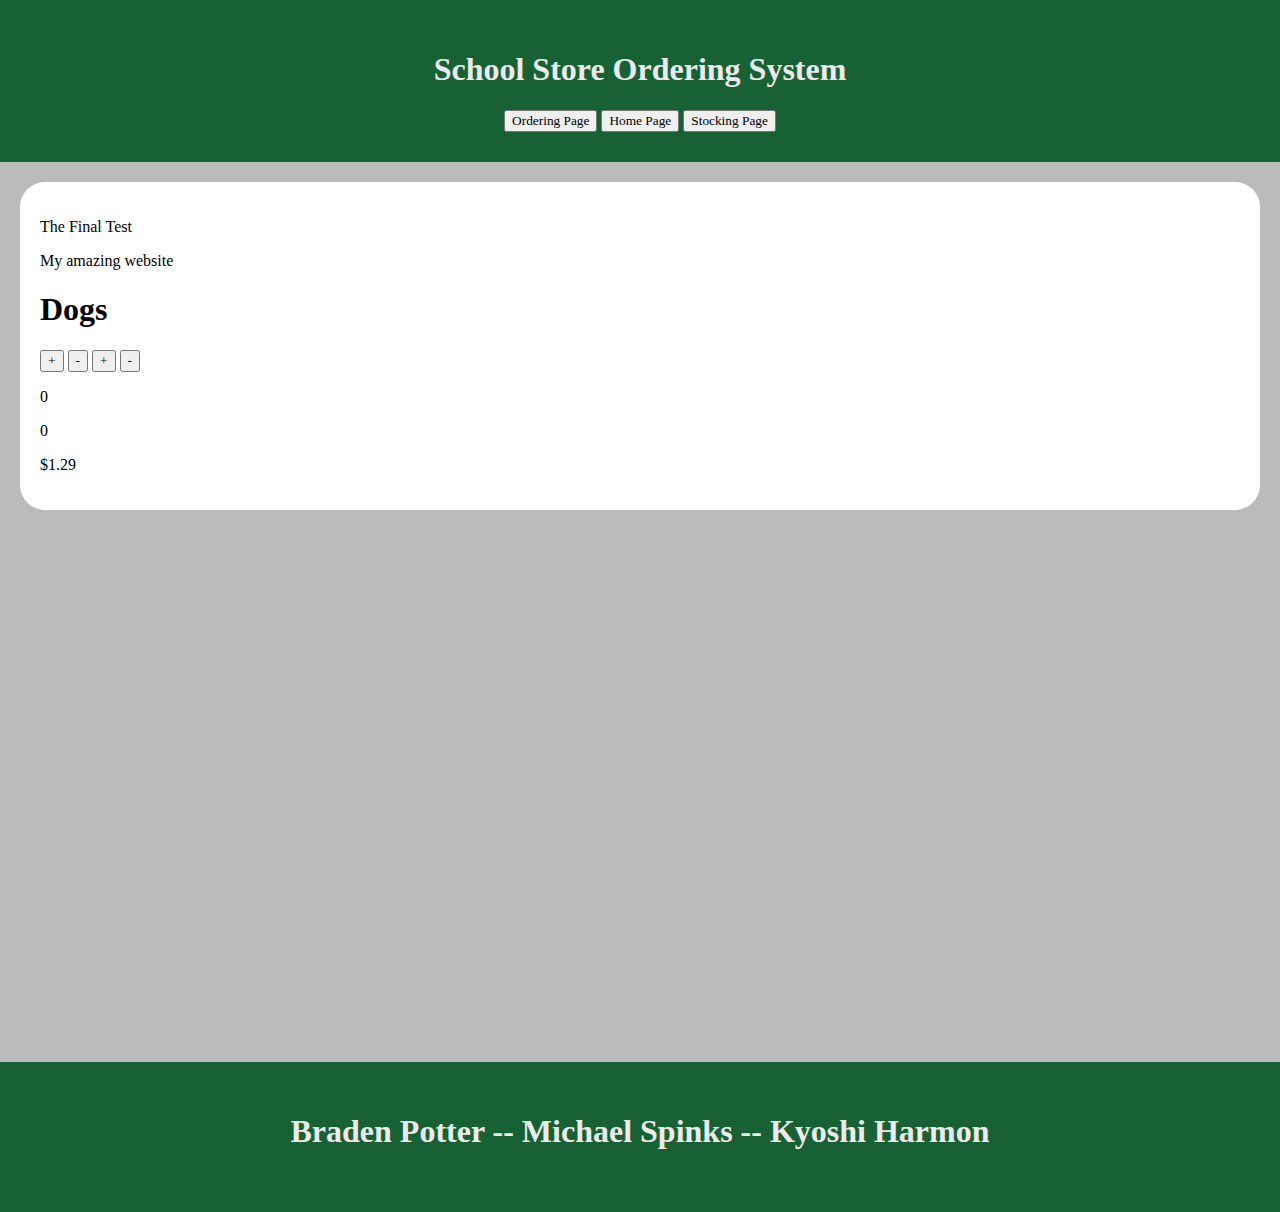
<file: TestLive/SchoolStoreProject/index.html>
<html>

<!--Links the css page and the js page to the home page-->
<head>
    <link rel="stylesheet" href="mainStyle.css">
    <script src="Scripts/script.js"></script>
</head>

<body>
    <div class="header">
        <!--The header with buttons to change the page-->
        <h1>School Store Ordering System</h1>
        <button onclick="changePage('orderingpage.html')">Ordering Page</button>
        <button onclick="changePage('index.html')">Home Page</button>
        <button onclick="changePage('stockingpage.html')">Stocking Page</button>
    </div>


    <div class="content">
        <div class="contentContainer">
            <!--The main area of the website-->
<p>The Final Test</p>
<p>My amazing website</p>
<h1>Dogs</h1>
<button onclick="myFunction('up', 'Counter1')">+</button>
<button onclick="myFunction('down' , 'Counter1')">-</button>

<button onclick="myFunction('up', 'Counter2')">+</button>
<button onclick="myFunction('down', 'Counter2')">-</button>

<p id="Counter1">0</p>
<p id='Counter2'>0</p>
<p id="Price1">$1.29</p>
</div>

</div>


<div class="footer">
    <h1>Braden Potter -- Michael Spinks -- Kyoshi Harmon</h1>
</div>
</body>




</html>
</file>
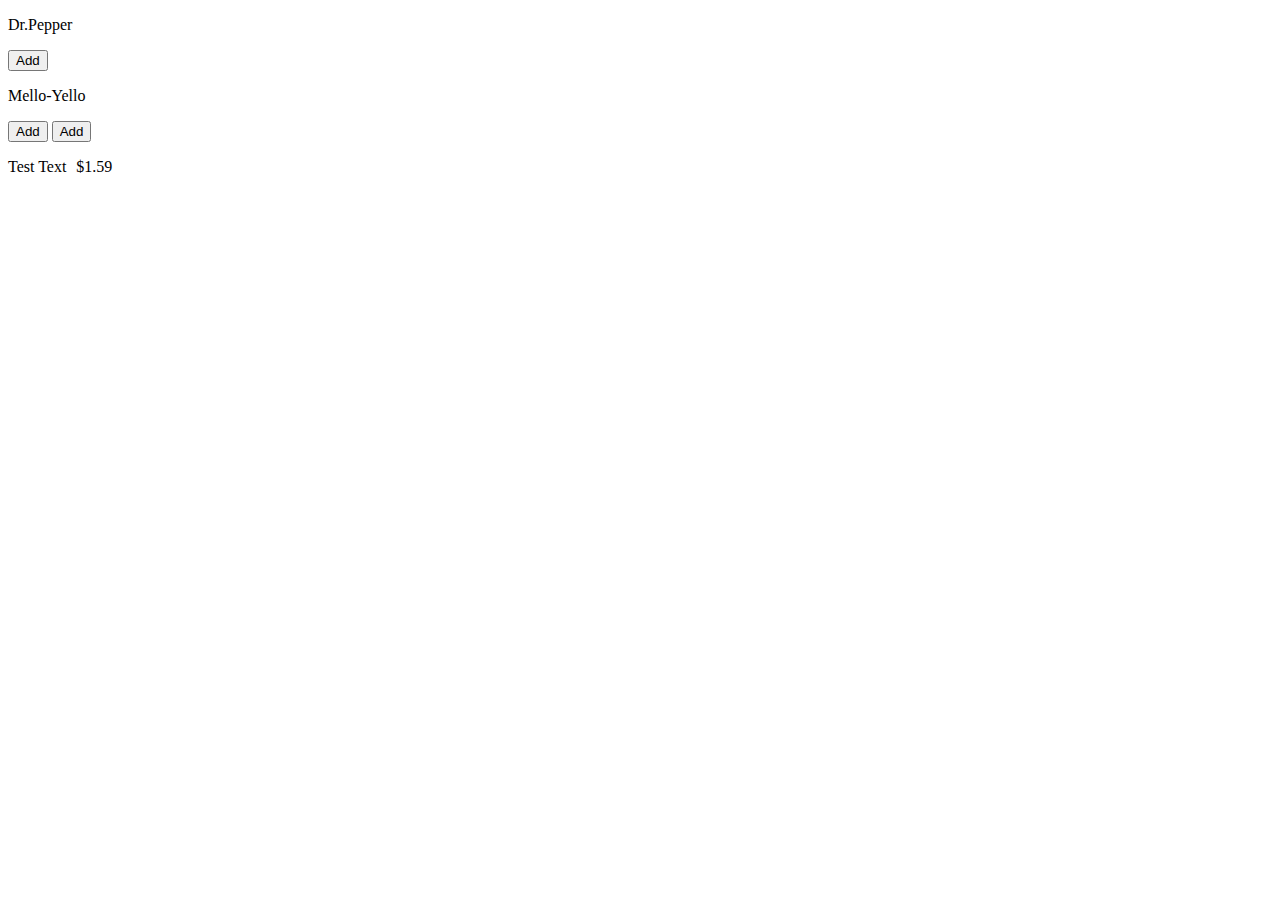
<file: Test.html>
<!DOCTYPE html>
<html lang="en">
<head>
    <meta charset="UTF-8">
    <meta http-equiv="X-UA-Compatible" content="IE=edge">
    <meta name="viewport" content="width=device-width, initial-scale=1.0">
    <title>Document</title>
    <link rel="stylesheet" href="Test.css">
</head>
<body>
    <p id="Counter1">Dr.Pepper</p>
    <button onclick= "myFunction('Dr.Pepper', 'Counter1')" id="BtnTest">Add</button>

    <p id="Counter2">Mello-Yello</p>
    <button onclick= "myFunction('Mello-Yello', 'Counter2')" id="BtnTest">Add</button>


    <button onclick= "TestFunction()" id="BtnTest">Add</button>

    <div id="Container">
    <p>Test Text</p> <p> $1.59</p>
        </div>

    <script src="TestScript.js"></script>
</body>
</html>
</file>
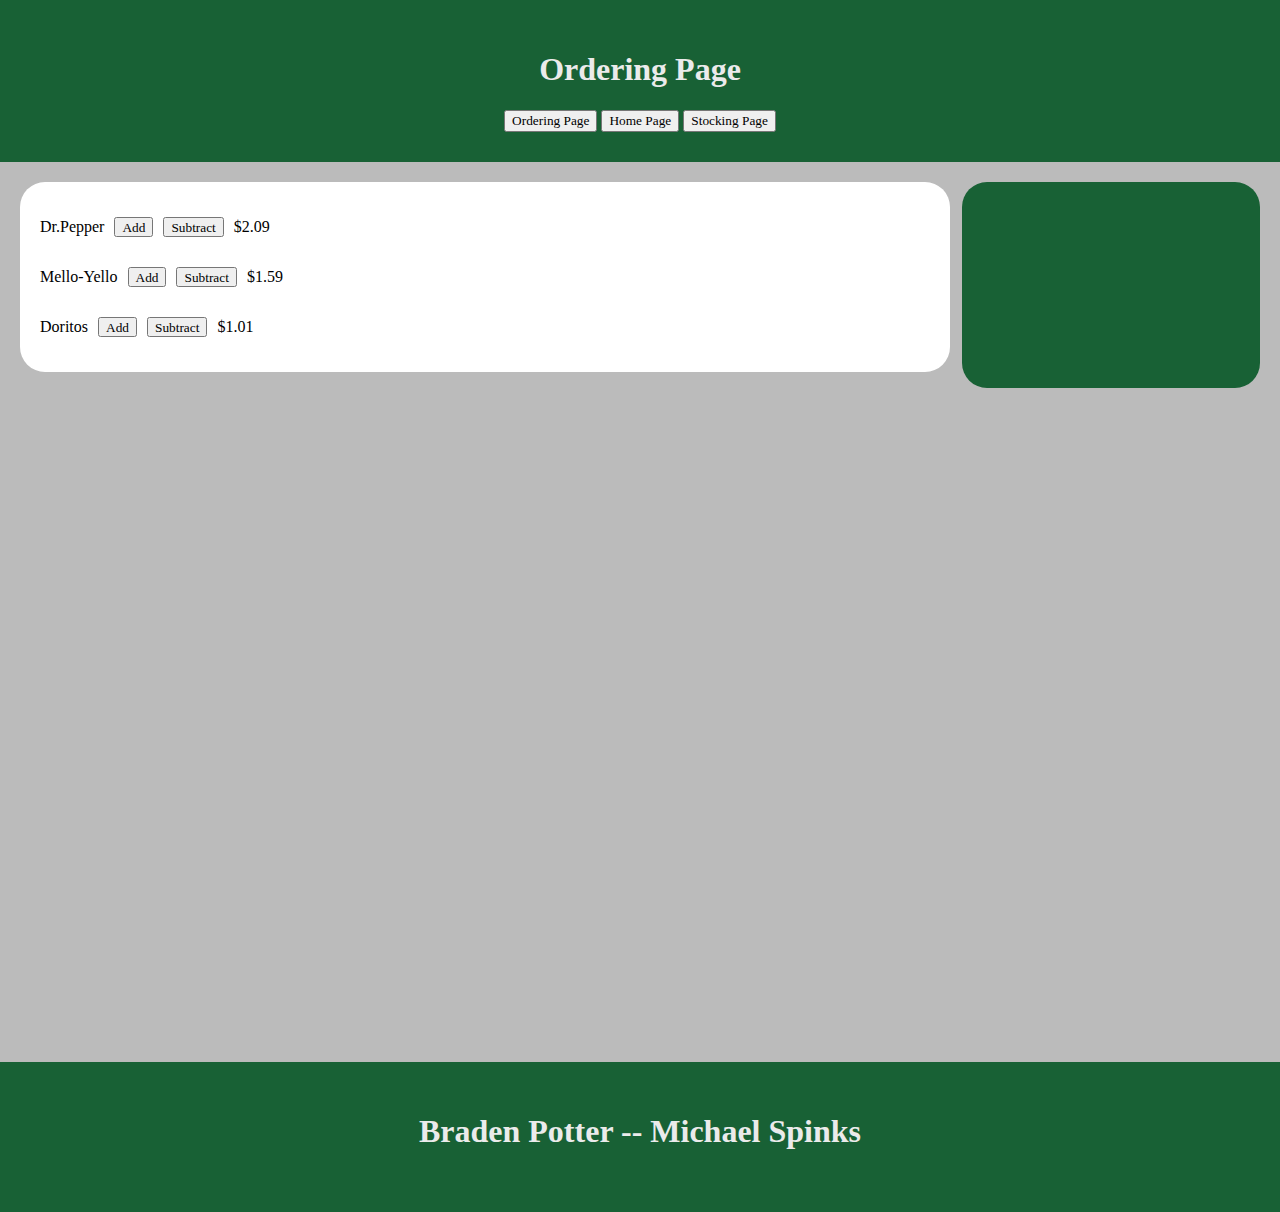
<file: TestLive/SchoolStoreProject/orderingpage.html>
</html>
    <head>
        <!--Links the css page and the js page to the stocking page-->
        <link rel="stylesheet" href="style.css">
        <script src="Scripts/script.js"></script>
    </head>

    <body>
        <!--The "sidenav" used to display the current order (like the cart on amazon)-->
        

          
        <div class="header">
            <!--The header with buttons to change the page-->
            <h1>Ordering Page</h1>
            <button onclick="changePage('orderingpage.html')">Ordering Page</button>
            <button onclick="changePage('index.html')">Home Page</button>
            <button onclick="changePage('stockingpage.html')">Stocking Page</button>
        </div>


        <div id ="content" class="content">
            <div id="mySidenav" class="sidenav">
            </div>
        <div id ="contentContainer" class="contentContainer">

            <div class="container" id="Dr.PepperCtn">
                <p id="Counter1">Dr.Pepper</p>
                <button onclick= "myFunction('Dr.Pepper', 'Counter1', 'Price1')" id="BtnTest">Add</button>
                <button onclick= "SubFunction('Dr.Pepper', 'Price1')" id="BtnTest">Subtract</button>
                <p id="Price1">$2.09</p>
                </div>

                <div class="container" id="Mello-YelloCtn">
                    <p id="Counter2">Mello-Yello</p>
                <button onclick= "myFunction('Mello-Yello', 'Counter2', 'Price2')" id="BtnTest">Add</button>
                <button onclick= "SubFunction('Mello-Yello', 'Price2')" id="BtnTest">Subtract</button>
                <p id="Price2">$1.59</p>
                    </div>

                    <div class="container" id="DoritosCtn">
                        <p id="Counter3">Doritos</p>
                    <button onclick= "myFunction('Doritos', 'Counter3', 'Price3')" id="BtnTest">Add</button>
                    <button onclick= "SubFunction('Doritos', 'Price3')" id="BtnTest">Subtract</button>
                    <p id="Price3">$1.01</p>
                        </div>
        </div>
    
    
    </div>


    <div id ="footer" class="footer">
        <h1>Braden Potter -- Michael Spinks</h1>
    </div>
    </body>
</div>
</html>
</file>
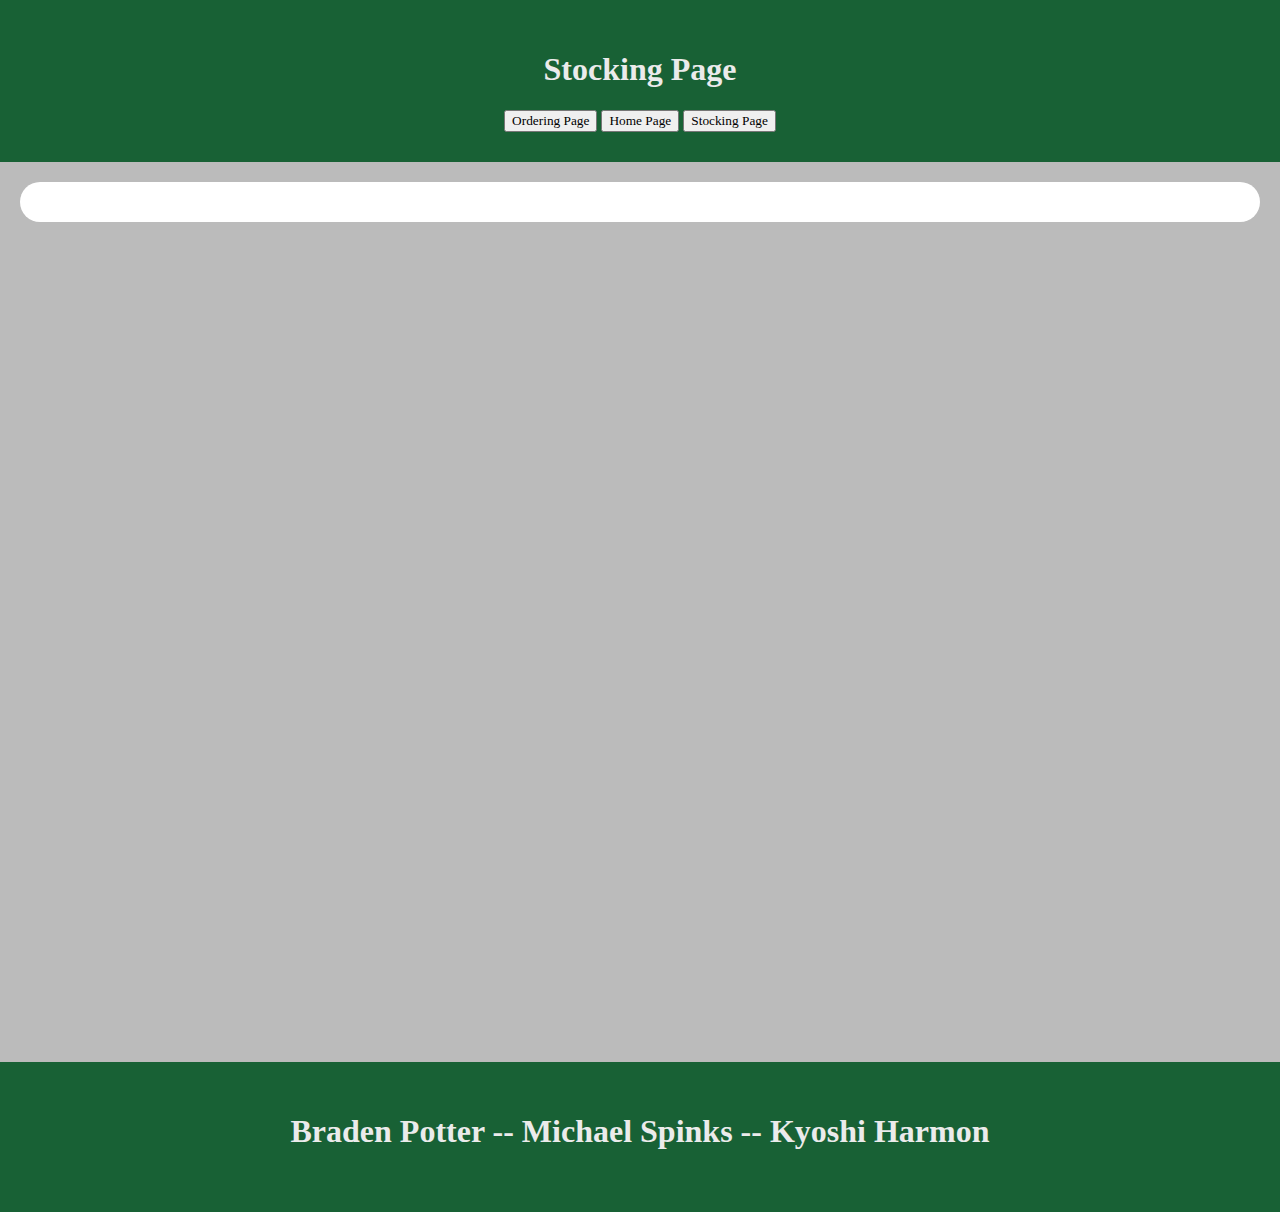
<file: TestLive/SchoolStoreProject/stockingpage.html>
<html>
    <!--Links the css page and the js page to the stocking page-->
    <head>
        <link rel="stylesheet" href="mainStyle.css">
        <script src="Scripts/script.js"></script>
    </head>

    <body>
        <div class="header">
            <!--The header with buttons to change the page-->
            <h1>Stocking Page</h1>
            <button onclick="changePage('orderingpage.html')">Ordering Page</button>
            <button onclick="changePage('index.html')">Home Page</button>
            <button onclick="changePage('stockingpage.html')">Stocking Page</button>
        </div>
        <div class="content">
        <div class="contentContainer">
            <!--Main content area-->
   
        </div>
        </div>
    
    <div class="footer">
        <h1>Braden Potter -- Michael Spinks -- Kyoshi Harmon</h1>
    </div>
    </body>
</html>
</file>
<file: TestLive/SchoolStoreProject/mainStyle.css>
* {
    box-sizing: border-box;
    font-family: Memphis;
  }
  
  body {
    margin: 0;
    font-family: Arial, Helvetica, sans-serif;
    position: relative;
  }

  /* Style the content */
  .content {
    padding: 20px;
    display: block;
    margin-top: auto;
    background-color: rgb(187, 187, 187);
    height: 100%;
  }

  .content .contentContainer {
    background-color: white;
    padding: 20px;
    border-radius: 25px;
    float: left;
    width: 100%;
    height: auto;
  }

  

  .header {
    background-color: #186135;
    height: auto;
    text-align: center;
    padding-top: 30px;
    padding-bottom: 30px;
    color: rgb(235, 235, 235);
  }

  .footer {
    background-color: #186135;
    height: 150px;
    text-align: center;
    padding-top: 30px;
    color: rgb(235, 235, 235);
  }

  html {
    background-color: lightgray;
  }
</file>
<file: Test.css>
#Container {
    display: flex;
}
#Container p {
    display: flex;
    margin-right: 10px;
}
</file>
<file: TestLive/SchoolStoreProject/style.css>
* {
    box-sizing: border-box;
    font-family: Memphis;
  }
  
  body {
    margin: 0;
    font-family: Arial, Helvetica, sans-serif;
    position: relative;
  }

  
  #BtnCounter {
    height: 50px;
    width: 50px;
    font-size: 18px;
  }
  
  /* Style the content */
  .content {
    padding: 20px;
    display: block;
    margin-top: auto;
    background-color: rgb(187, 187, 187);
    height: 100%;
  }

  .content .contentContainer {
    background-color: white;
    padding: 20px;
    border-radius: 25px;
    float: left;
    width: 75%;
    height: auto;
  }

  

  .header {
    background-color: #186135;
    height: auto;
    text-align: center;
    padding-top: 30px;
    padding-bottom: 30px;
    color: rgb(235, 235, 235);
  }

  .footer {
    background-color: #186135;
    height: 150px;
    text-align: center;
    padding-top: 30px;
    color: rgb(235, 235, 235);
  }

  html {
    background-color: rgb(187, 187, 187);
  }

  .sidenav {
    display: block;
    background-color: #186135;
    float: right;
    width: 24%;
    z-index: 1;
    border-radius: 25px;
    height: auto;
    min-height: 24%;
  }

  .container {
    display: flex;
}
.container button {
  height: 20px;
    display: flex;
    margin-top: 15px;
    margin-right: 10px;
}

.container p {
  margin-right: 10px;
}


.Productcontainer {
  display: flex;
  width: 100%;
  height: auto;
  padding-left: 20px;
  padding-right: 20px;
}


.Productcontainer p {
font-size: 20;
vertical-align: middle;
}

#placeholderCart {
  padding: 20px;
  text-align: center;
  font-size: 36;
  color: rgb(235, 235, 235);
  visibility: visible;
}

.Price {
  text-align: right;
  right: 0;
  width: 50%;
}

.Product {
  text-align: left;
  left:0;
  width: 50%;
}
</file>
